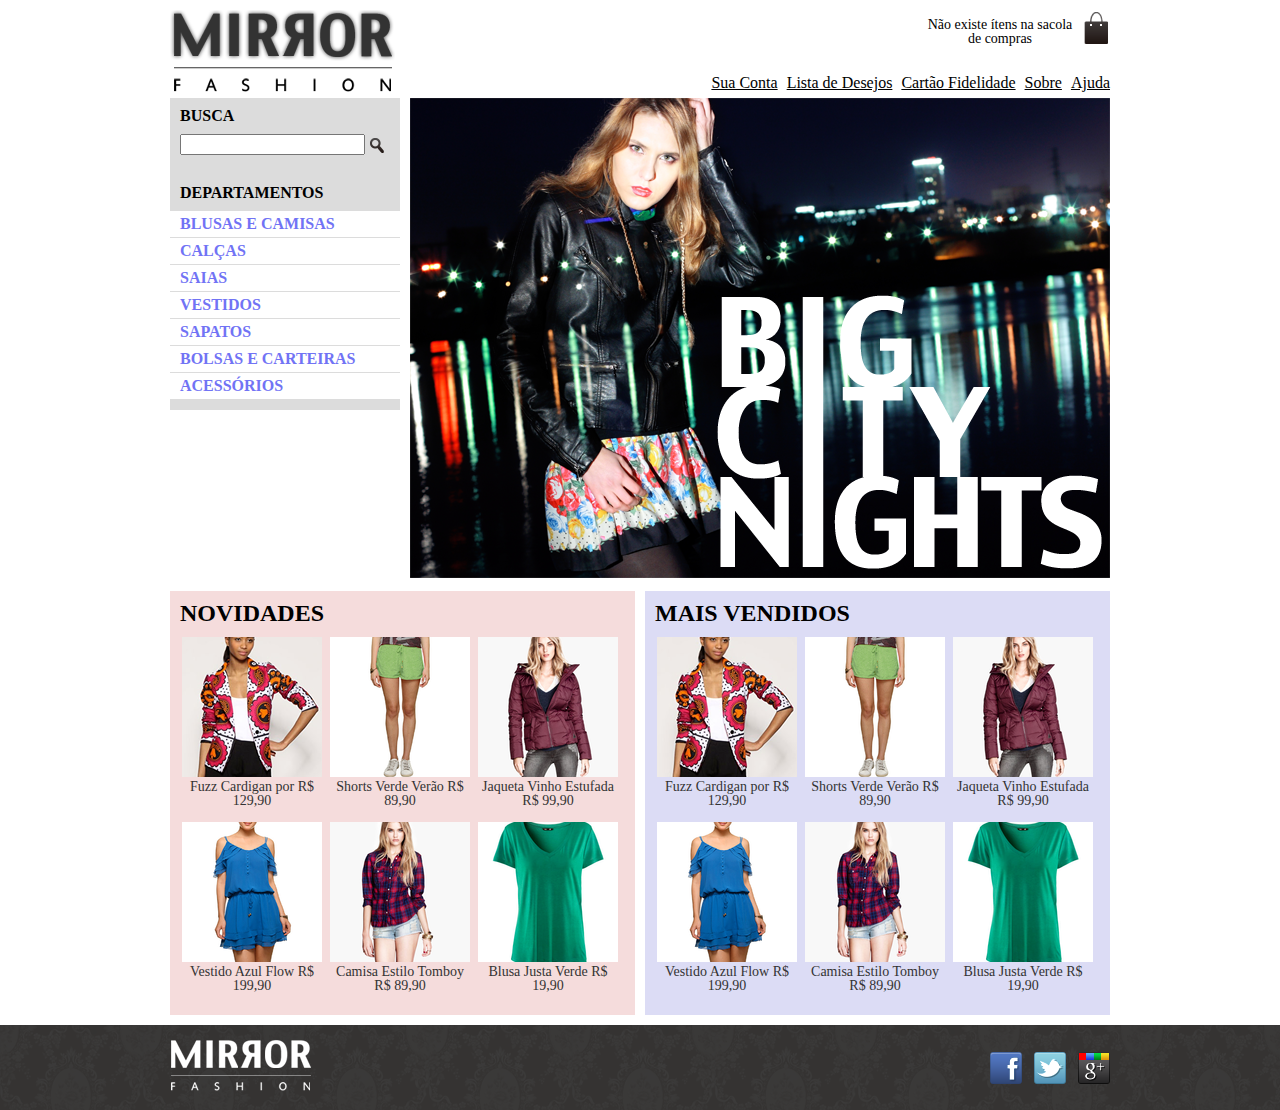
<file: index.html>
<!DOCTYPE html>
<html>
<head>
	<meta charset="utf-8">
	<link rel="stylesheet" href="css/reset.css">
	<link rel="stylesheet" href="css/estilos.css">
	<title>Mirror Fashion</title>

	<header class="container"> 
		<!-- começo container destaque-->
		<div class="destaque">

			<h1><img src="img/logo.png" alt="Mirror Fashion"></h1>
			<p class="sacola">Não existe ítens na sacola de compras</p>

			<section class = "menu-opcoes">
				<nav>
					<ul>
						<li><a href="#">Sua Conta</a></li>
						<li><a href="#">Lista de Desejos</a></li>
						<li><a href="#">Cartão Fidelidade</a></li>
						<li><a href="sobre.html">Sobre</a></li>
						<li><a href="#">Ajuda</a></li>
					</ul>
				</nav>
			</section>

			<!-- começo section busca-->
			<section class= "busca menu-departamentos">
				<h2>Busca</h2>
				<form>
					<input type="search">
					<input type="image" src="img/busca.png" class="lupa" alt="Search Icon">
				</form>
			</section>
			<!-- fim section busca-->

			<!-- começo menu departamentos-->
			<section class="menu-departamentos">
				<h2>Departamentos</h2>
				<nav class>
					<ul>
						<li><a href="#">Blusas e Camisas</a></li>
						<li><a href="#">Calças</a></li>
						<li><a href="#">Saias</a></li>
						<li><a href="#">Vestidos</a></li>
						<li><a href="#">Sapatos</a></li>
						<li><a href="#">Bolsas e Carteiras</a></li>
						<li><a href="#">Acessórios</a></li>
					</ul>
				</nav>
			</section>
			<!-- fim menu departamentos-->
		
		<img src = "img/destaque-home.png" alt="Promoção: Big City Night">
		</div>
		<!-- fim container destaque-->
	</header>
</head>

<body>
	<div class = "container paineis">
		<section class = "painel novidades"> 

			<h2>Novidades</h2>
			<ol>
				
				<li>
					<a href="produto.html">
						<figure>
							<img src="img/produtos/miniatura1.png">
							<figcaption>Fuzz Cardigan por R$ 129,90</figcaption>
						</figure>
					</a>
				</li>

				<li>
					<a href="produto.html">
						<figure>
							<img src="img/produtos/miniatura11.png">
							<figcaption>Shorts Verde Verão R$ 89,90</figcaption>
						</figure>
					</a>
				</li>

				<li>
					<a href="produto.html">
						<figure>
							<img src="img/produtos/miniatura4.png">
							<figcaption>Jaqueta Vinho Estufada R$ 99,90</figcaption>
						</figure>
					</a>
				</li>

				<li>
					<a href="produto.html">
						<figure>
							<img src="img/produtos/miniatura15.png">
							<figcaption>Vestido Azul Flow R$ 199,90</figcaption>
						</figure>
					</a>
				</li>

				<li>
					<a href="produto.html">
						<figure>
							<img src="img/produtos/miniatura9.png">
							<figcaption>Camisa Estilo Tomboy R$ 89,90</figcaption>
						</figure>
					</a>
				</li>

				<li>
					<a href="produto.html">
						<figure>
							<img src="img/produtos/miniatura7.png">
							<figcaption>Blusa Justa Verde R$ 19,90</figcaption>
						</figure>
					</a>
				</li>

			</ol>

		</section>

		<section class = "painel mais-vendidos">
			<h2>Mais Vendidos</h2>
			<ol>
				<li>
					<a href="produto.html">
						<figure>
							<img src="img/produtos/miniatura1.png">
							<figcaption>Fuzz Cardigan por R$ 129,90</figcaption>
						</figure>
					</a>
				</li>

				<li>
					<a href="produto.html">
						<figure>
							<img src="img/produtos/miniatura11.png">
							<figcaption>Shorts Verde Verão R$ 89,90</figcaption>
						</figure>
					</a>
				</li>

				<li>
					<a href="produto.html">
						<figure>
							<img src="img/produtos/miniatura4.png">
							<figcaption>Jaqueta Vinho Estufada R$ 99,90</figcaption>
						</figure>
					</a>
				</li>

				<li>
					<a href="produto.html">
						<figure>
							<img src="img/produtos/miniatura15.png">
							<figcaption>Vestido Azul Flow R$ 199,90</figcaption>
						</figure>
					</a>
				</li>

				<li>
					<a href="produto.html">
						<figure>
							<img src="img/produtos/miniatura9.png">
							<figcaption>Camisa Estilo Tomboy R$ 89,90</figcaption>
						</figure>
					</a>
				</li>

				<li>
					<a href="produto.html">
						<figure>
							<img src="img/produtos/miniatura7.png">
							<figcaption>Blusa Justa Verde R$ 19,90</figcaption>
						</figure>
					</a>
				</li>
			</ol>
		</section>
	</div>
</body>

<footer>
	<div class = "container">
		<img src = "img/logo-rodape.png">
		
		<ul class = "social">
			<li><a href="http://www.facebook.com/mirrorfashion" target = "_blank"></a></li>
			<li><a href="http://www.twitter.com/mirrorfashion" target = "_blank"></a></li>
			<li><a href="http://www.plus.google.com/mirrorfashion target = "_blank"></a></li>
		</ul>

	</div>
</footer>
</html>
</file>
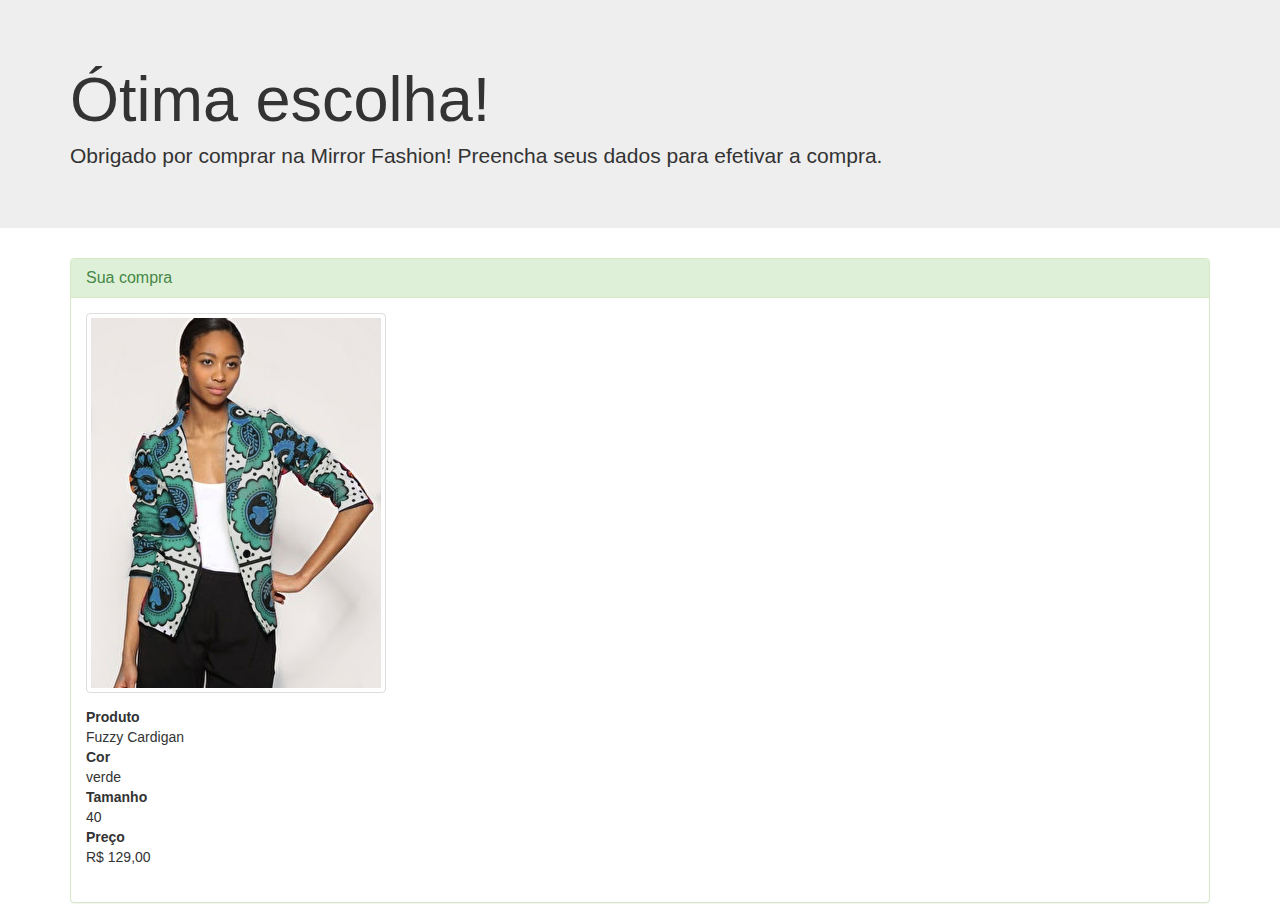
<file: checkout.html>
<!DOCTYPE html>
<html>
<head>
	<meta charset="utf-8">
	<link rel="stylesheet" href="css/bootstrap.css">
	<title>Checkout Mirror Fashion</title>
	<meta name="viewport" content="width=device-width">
</head>
<body>
	<div class = "jumbotron">
		<div class = "container">
			<h1>Ótima escolha!</h1>
			<p>Obrigado por comprar na Mirror Fashion! Preencha seus dados para efetivar a compra.</p>
		</div>
	</div>
	
	<div class = "container">
		<div class = "panel panel-success">
			<div class = "panel-heading">
				<h2 class = "panel-title">Sua compra</h2>
			</div>
			
			<div class = "panel-body">
				<img src="img/produtos/foto1-verde.png" alt="Fuzzy Cardigan" class="img-thumbnail img-responsive">
				<dl>
					<dt>Produto</dt>
					<dd>Fuzzy Cardigan</dd>
					
					<dt>Cor</dt>
					<dd>verde</dd>
					
					<dt>Tamanho</dt>
					<dd>40</dd>
					
					<dt>Preço</dt>
					<dd>R$ 129,00</dd>
				</dl>
			</div>
		</div>
	</div>
</body>
</html>
</file>
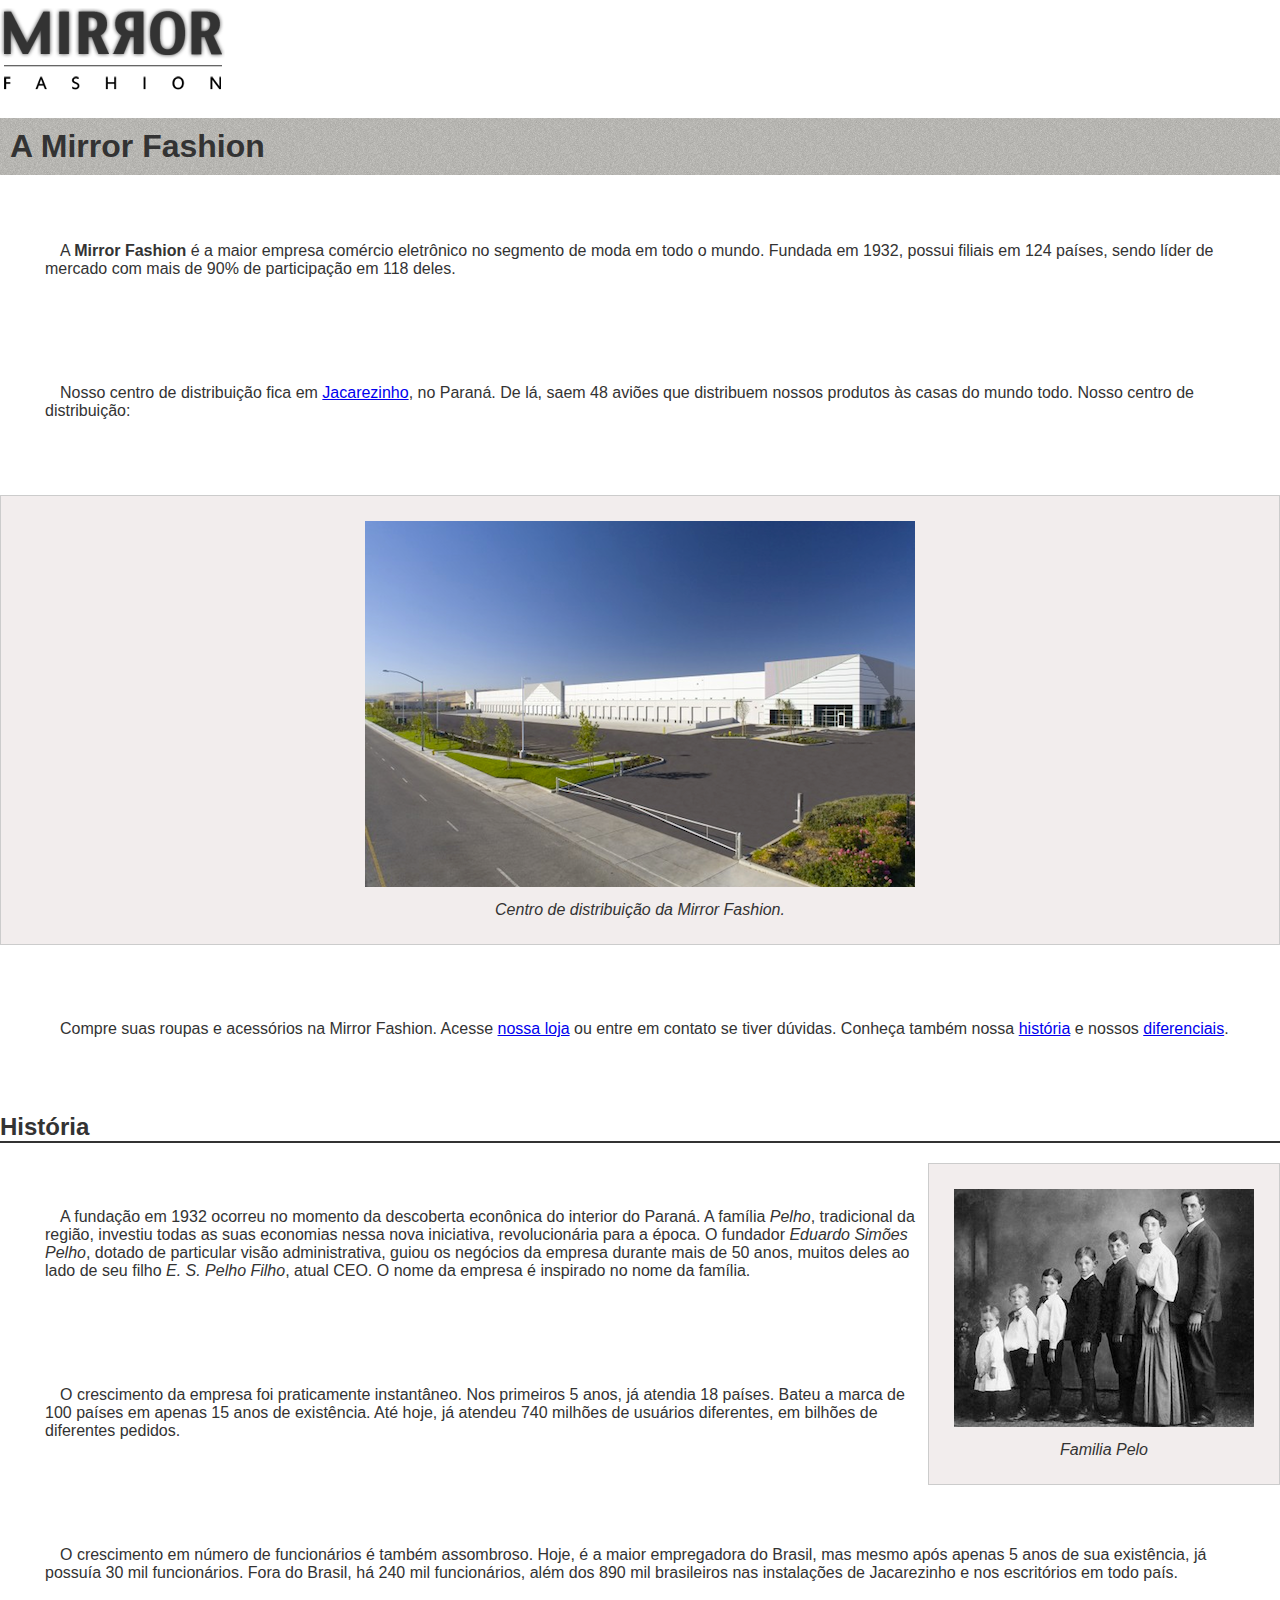
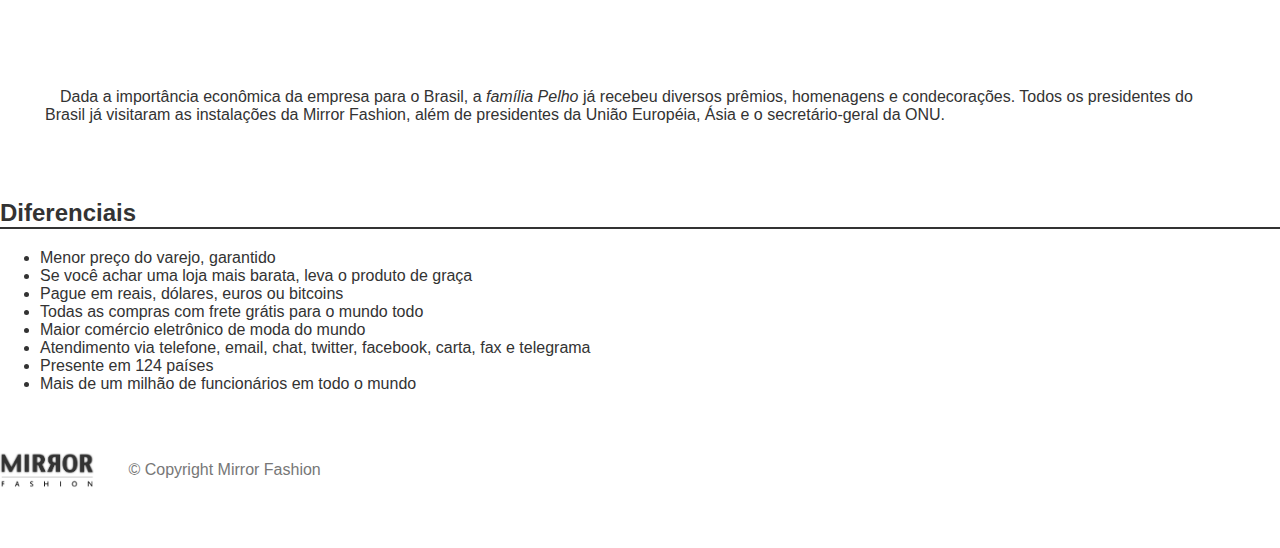
<file: sobre.html>
<!DOCTYPE html>
<html>
<head>
	<meta charset="utf-8">
	<link rel="stylesheet" href="css/sobre.css">
	<title>Sobre a Mirror Fashion</title>
</head>
<body>
	<img src="img/logo.png" alt="logo">
	<h1>A Mirror Fashion</h1>					
	<p>A <strong>Mirror Fashion</strong> é a maior empresa comércio eletrônico no segmento de moda em todo o mundo. 
	Fundada em 1932, possui filiais em 124 países, sendo líder de mercado com mais de 90% de 
	participação em 118 deles.</p>

	<p>Nosso centro de distribuição fica em <a href="https://maps.google.com.br/?q=Jacarezinho">Jacarezinho</a>, no Paraná. De lá, saem 48 aviões que 
	distribuem nossos produtos às casas do mundo todo. Nosso centro de distribuição:</p>
	
	<figure id="centro-distribuicao">
		<img src="img/centro-distribuicao.png" alt="distribuição">
		<figcaption>Centro de distribuição da Mirror Fashion.</figcaption>	
	</figure>

	<p>Compre suas roupas e acessórios na Mirror Fashion. Acesse <a href="index.html">nossa loja</a> ou entre em contato 
	se tiver dúvidas. Conheça também nossa <a href="#historia">história</a> e nossos <a href="#diferenciais">diferenciais</a>.</p>

	<h2 id="historia">História</h2>
	
	<figure id="familia-pelho">
		<img src="img/familia-pelho.jpg" alt="familia">
		<figcaption>Familia Pelo</figcaption>
	</figure>

	<p>A fundação em 1932 ocorreu no momento da descoberta econônica do interior do Paraná. A 
	família <em>Pelho</em>, tradicional da região, investiu todas as suas economias nessa nova iniciativa, 
	revolucionária para a época. O fundador <em>Eduardo Simões Pelho</em>, dotado de particular visão 
	administrativa, guiou os negócios da empresa durante mais de 50 anos, muitos deles ao lado 
	de seu filho <em>E. S. Pelho Filho</em>, atual CEO. O nome da empresa é inspirado no nome da família.</p>

	<p>O crescimento da empresa foi praticamente instantâneo. Nos primeiros 5 anos, já atendia 18 países. 
	Bateu a marca de 100 países em apenas 15 anos de existência. Até hoje, já atendeu 740 milhões 
	de usuários diferentes, em bilhões de diferentes pedidos.</p>

	<p>O crescimento em número de funcionários é também assombroso. Hoje, é a maior empregadora do 
	Brasil, mas mesmo após apenas 5 anos de sua existência, já possuía 30 mil funcionários. Fora do 
	Brasil, há 240 mil funcionários, além dos 890 mil brasileiros nas instalações de Jacarezinho e 
	nos escritórios em todo país.</p>

	<p>Dada a importância econômica da empresa para o Brasil, a <em>família Pelho</em> já recebeu diversos prêmios, 
	homenagens e condecorações. Todos os presidentes do Brasil já visitaram as instalações da Mirror 
	Fashion, além de presidentes da União Européia, Ásia e o secretário-geral da ONU. </p>

	<h2 id="diferenciais">Diferenciais</h2>
	<ul>
		<li>Menor preço do varejo, garantido
		<li>Se você achar uma loja mais barata, leva o produto de graça</li>
		<li>Pague em reais, dólares, euros ou bitcoins</li>
		<li>Todas as compras com frete grátis para o mundo todo</li>
		<li>Maior comércio eletrônico de moda do mundo</li>
		<li>Atendimento via telefone, email, chat, twitter, facebook, carta, fax e telegrama</li>
		<li>Presente em 124 países</li>
		<li>Mais de um milhão de funcionários em todo o mundo</li>
	</ul>

	<div id="rodape">
		<img src="img/logo.png" alt="logo">
		&copy; Copyright Mirror Fashion
	</div>
</body>
</html>
</file>
<file: css/estilos.css>
header {
	position: relative;
}

.container {
	margin: 0 auto;
	width: 940px;
	vertical-align: middle;
}

.destaque {
	margin-top: 10px;
}

.sacola {
	background: url(../img/sacola.png) no-repeat right top;
	font-size: 14px;
	padding-top: 8px;
	padding-right: 35px;
	text-align: center;
	width: 150px;
	position: absolute;
	top: 0;
	right: 0;
}
 
.menu-departamentos {
	background-color: #dcdcdc;
	font-weight: bold;
	text-transform: uppercase;
	margin-right: 10px;
	width: 230px;
	clear: left;
	padding-bottom: 10px;
}

.menu-departamentos li {
	background-color: white;
	margin-bottom: 1px;
	padding: 5px 10px;
}

.menu-departamentos a {
	color: #7173F5;
	text-decoration: none;
}

.menu-departamentos, .busca {
	float: left;
}

.busca input {
	vertical-align: middle;
}

.busca h2, .busca form, .menu-departamentos h2 {
	margin: 10px;
}

.menu-opcoes {
	position: absolute;
	bottom: 0;
	right: 0;
	top: 65px;
}

.menu-opcoes li {
	display: inline;
	
}

.menu-opcoes a {
	color: black;
	margin-left: 5px;
}

.painel {
	margin: 10px 0;
	padding: 10px;
	width: 445px;
}

.painel li {
	display: inline-block;
	vertical-align: top;
	width: 140px;
	
	margin: 2px;
	padding-bottom: 10px;
}

.painel h2 {
	font-size: 24px;
	font-weight: bold;
	text-transform: uppercase;

	margin-bottom: 10px;
}

.painel a {
	color: #333;
	font-size: 14px;
	text-align: center; 
	text-decoration: none;
}

.novidades {
	background-color: #f5dcdc;	
	float: left;
}

.mais-vendidos {
	background-color: #dcdcf5;
	float: right;
}

footer {
	background-image: url(../img/fundo-rodape.png);
	clear: both;
	padding: 15px 0;
	margin-top: 6px;
}

footer .container {
	position: relative;
}

.social {
	position: absolute;
	top: 12px;
	right: 0;
}

.social li {
	color: white;
	display: inline-block;
}

.social li a {
	width: 32px;
	height: 32px;
	text-decoration: none;
	display: block;
	margin-left: 8px;
}


.social a[href*="facebook.com"] {
	background-image: url(../img/facebook.png);
}

.social a[href*="twitter.com"] {
	background-image: url(../img/twitter.png);
}

.social a[href*="plus.google.com"] {
	background-image: url(../img/googleplus.png);
}
</file>
<file: css/sobre.css>
h1 {
	background-image: url(../img/sobre-background.jpg);
	padding: 10px;
}

h2 {
	border-bottom: 2px solid #333333;
	margin-top: 30px;
}

p {
	padding: 45px;
	text-indent: 15px;
}

body {
	color: #333333;
	font-family: "Lucida Sans Unicode", "Lucida Grande", sans-serif;
	margin-left: auto;
	margin-right: auto;
	width: 940;
}

figure {
	background-color: #F2EDED;
	border: 1px groove #ccc;
	text-align: center;
	padding: 25px;
	margin: 30px;
}

figcaption {
	font-style: italic;
	margin-top: 10px;
}

#centro-distribuicao {
	margin-left: auto;
	margin-right: auto;
	width: 550;
}

#rodape {
	color: #777;
	margin: 30px 0;
	padding: 30px 0;
}

#rodape img {
	margin-right: 30px;
	vertical-align: middle;
	width: 94px;
}

#familia-pelho {
	float: right;
	margin: 0 0 10px 10px;
}
</file>
